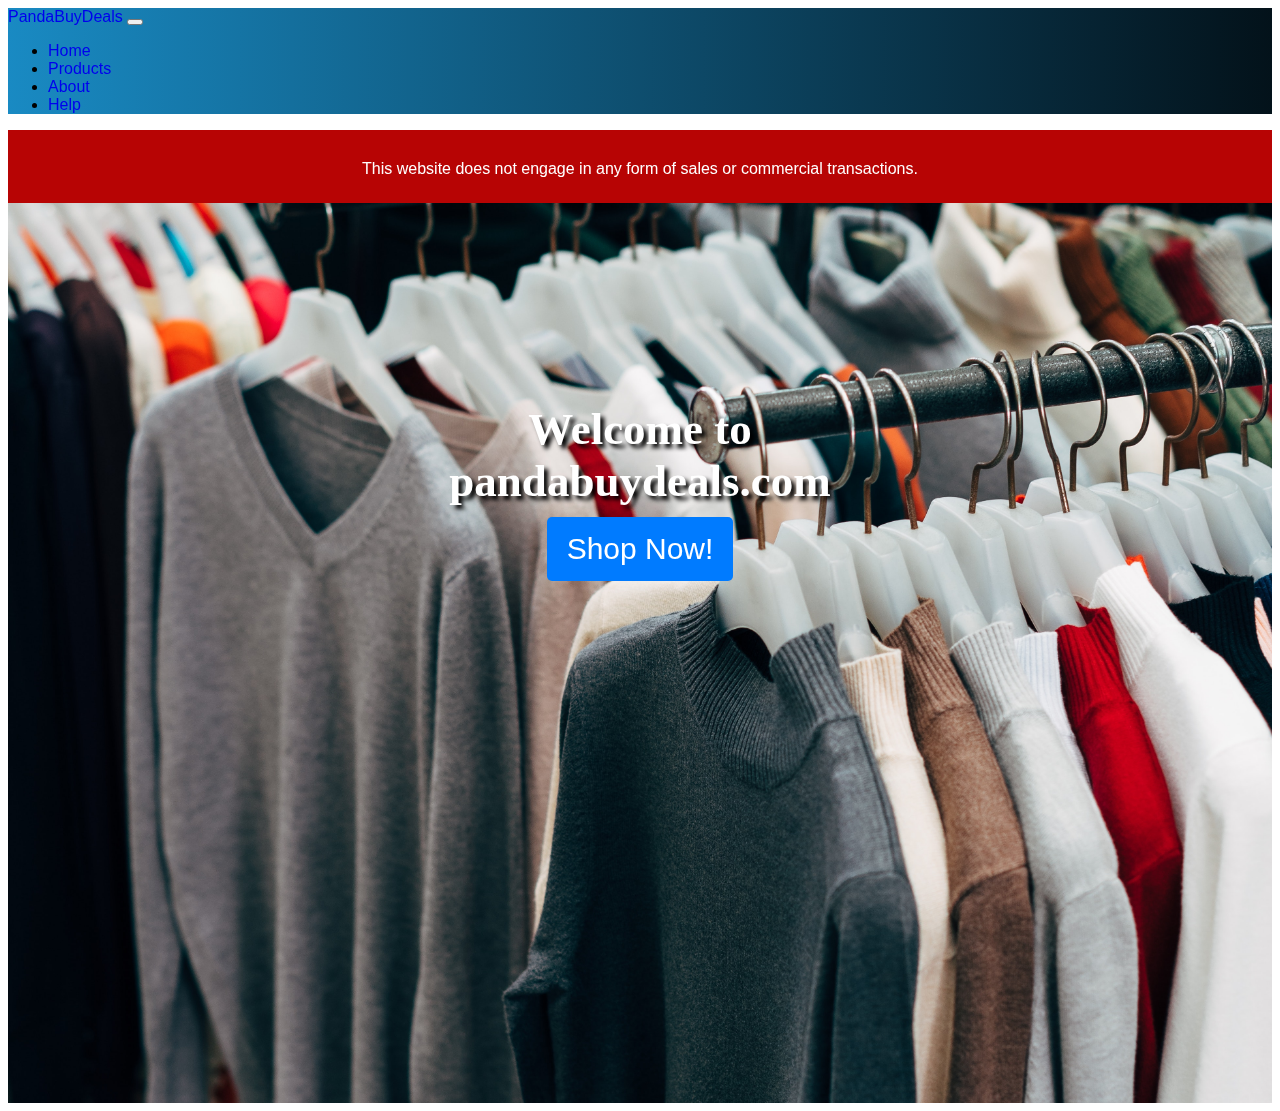
<file: index.html>
<!doctype html>
<html lang="en" data-bs-theme="dark">

<head>
    <meta charset="UTF-8">
    <meta name="viewport" content="width=device-width, initial-scale=1.0">
    <meta name="description"
        content="Discover unbeatable deals on pandabuydeals.com! Your one-stop destination for finding pandabuy products and finds!">
    <meta name="description"
        content="Welcome to pandabuydeals.com, where quality meets affordability. Shop now for exclusive deals and offers on a wide range of products.">
    <meta name="description"
        content="Looking for the best online shopping deals? pandabuydeals.com offers a variety of products at discounted prices. Don't miss out!">
    <meta name="description"
        content="Save big on your favorite items with pandabuydeals.com! Offering a curated selection of deals to make your online shopping experience unforgettable.">
    <meta name="description"
        content="Why pay more when you can shop for less? pandabuydeals.com brings you the latest deals and discounts on popular products.">
    <meta name="description"
        content="Get the best bang for your buck at pandabuydeals.com! Explore our collection of discounted products and shop smarter, not harder.">
    <meta name="description"
        content="pandabuydeals.com is your go-to product finder for amazing deals and discounts. Shop now and experience the difference!">
    <meta name="description"
        content="Uncover hidden gems and fantastic deals at pandabuydeals.com. Your ultimate product finder destination for quality and affordability.">
    <meta name="description"
        content="Step into the world of incredible discounts with pandabuydeals.com. Your search for the best Products deals ends here!">
    <meta name="description"
        content="pandabuydeals.com: Where every day is a sale! Shop now for exclusive discounts on a wide array of products.">

    <title>PandaBuy</title>
    <link rel="icon" href="Images\favicon.png" type="image/x-icon">
    <link rel="stylesheet" href="style.css">
    <link href="https://cdn.jsdelivr.net/npm/bootstrap@5.3.2/dist/css/bootstrap.min.css" rel="stylesheet"
        integrity="sha384-T3c6CoIi6uLrA9TneNEoa7RxnatzjcDSCmG1MXxSR1GAsXEV/Dwwykc2MPK8M2HN" crossorigin="anonymous">
</head>

<body style="overflow: hidden;">


    <nav class="navbar navbar-expand-sm sticky-top nav-underline"
        style=" background-image: linear-gradient(to right, #198ac3 , #03121a);">
        <div class="container-fluid ">
            <a class="navbar-brand" href="index.html">PandaBuyDeals</a>
            <button class="navbar-toggler" type="button" data-bs-toggle="collapse" data-bs-target="#navbarNavDropdown"
                aria-controls="navbarNavDropdown" aria-expanded="false" aria-label="Toggle navigation">
                <span class="navbar-toggler-icon"></span>
            </button>
            <div class="collapse navbar-collapse flex-grow-0" id="navbarNavDropdown">
                <ul class="navbar-nav">
                    <li class="nav-item">
                        <a class="nav-link active" aria-current="page" href="index.html">Home</a>
                    </li>
                    <li class="nav-item">
                        <a class="nav-link" href="products.html">Products</a>
                    </li>
                    <li class="nav-item">
                        <a class="nav-link" href="about.html">About</a>
                    </li>
                    <li class="nav-item">
                        <a class="nav-link" href="help.html">Help</a>
                    </li>

            </div>
        </div>



    </nav>
    <div class="disclaimer-banner">
        <p class="disclaimer-text">This website does not engage in any form of sales or commercial
            transactions.</p>
    </div>

    <div class="parallax-container">
        <div class="parallax-image">
            <img src="Images\clothingcollection.jpg" alt="man in casual clothes">
            <div class="parallax-text">
                <h1 class="welcomeText">Welcome to <br> pandabuydeals.com</h1>
                <a href="products.html" class="green-button">Shop Now!</a>
            </div>
        </div>
        <div class="parallax-image">
            <img src="Images\shoecollection.jpg" alt="woman in casual clothes">
            <div class="parallax-text">
                <h1 class="welcomeText">New to PandaBuy.com?</h1>
                <a href="https://pandabuy.page.link/UaZHS3LeBfrZjweQ8" target="_blank" class="green-button">Sign Up</a>
            </div>
        </div>

        <div class="footer">
            <p>© 2023 pandabuydeals.com operates as an independent platform and does not have any affiliation or
                endorsement from the Pandabuy.com website or brand. The primary purpose of our website is to aid users
                in discovering products listed on the Pandabuy website. pandabuydeals.com is strictly for private
                users and does not operate as a marketplace. The information available on pandabuydeals.com is
                not to be interpreted as advice of any form. We do not advocate or suggest buying any products. This
                platform does not participate in selling any items. All buying decisions are made at the discretion and
                risk of the user. Products and their names are displayed solely for educational and identification
                objectives. Affiliate Disclaimer: We wish to inform you that our website includes affiliate links, which
                may earn us a minor commission for qualifying purchases made through these links. We do not receive
                commissions from the sale of individual products, only from the parcel shipping cost. Hence, we are not
                accountable for your purchases. We have no control over the content of external websites, and we do not
                accept responsibility for it. The commissions we earn assist in maintaining and developing our website,
                without incurring any extra cost on your part. Your support is greatly valued.
            </p>

            <p class="info">We are not the official website for Pandabuy. If you have any inquiries about your order or anything related to <a class= "dis" target="0" href="https://pandabuy.page.link/UaZHS3LeBfrZjweQ8">pandabuy.com,</a>  please reach out to them directly.</p>
            <p class="info">Contact Us: pandabuycheap@gmail.com</p>
            <p class="info">Dead Link? Report it here: <a target="0" class= "dis" href="https://docs.google.com/forms/d/e/1FAIpQLSdUvyo_45wyab5dzDEA13gpcOvn1qhGLxg7ChU3tt4FS90naQ/viewform?usp=sf_link">Google Form</a></p>
            <br>
            <br>
            <br>
            <br>
            <br>
        </div>

    </div>

    <script src="https://cdn.jsdelivr.net/npm/bootstrap@5.3.2/dist/js/bootstrap.bundle.min.js"
        integrity="sha384-C6RzsynM9kWDrMNeT87bh95OGNyZPhcTNXj1NW7RuBCsyN/o0jlpcV8Qyq46cDfL"
        crossorigin="anonymous"></script>
</body>

</html>
</file>
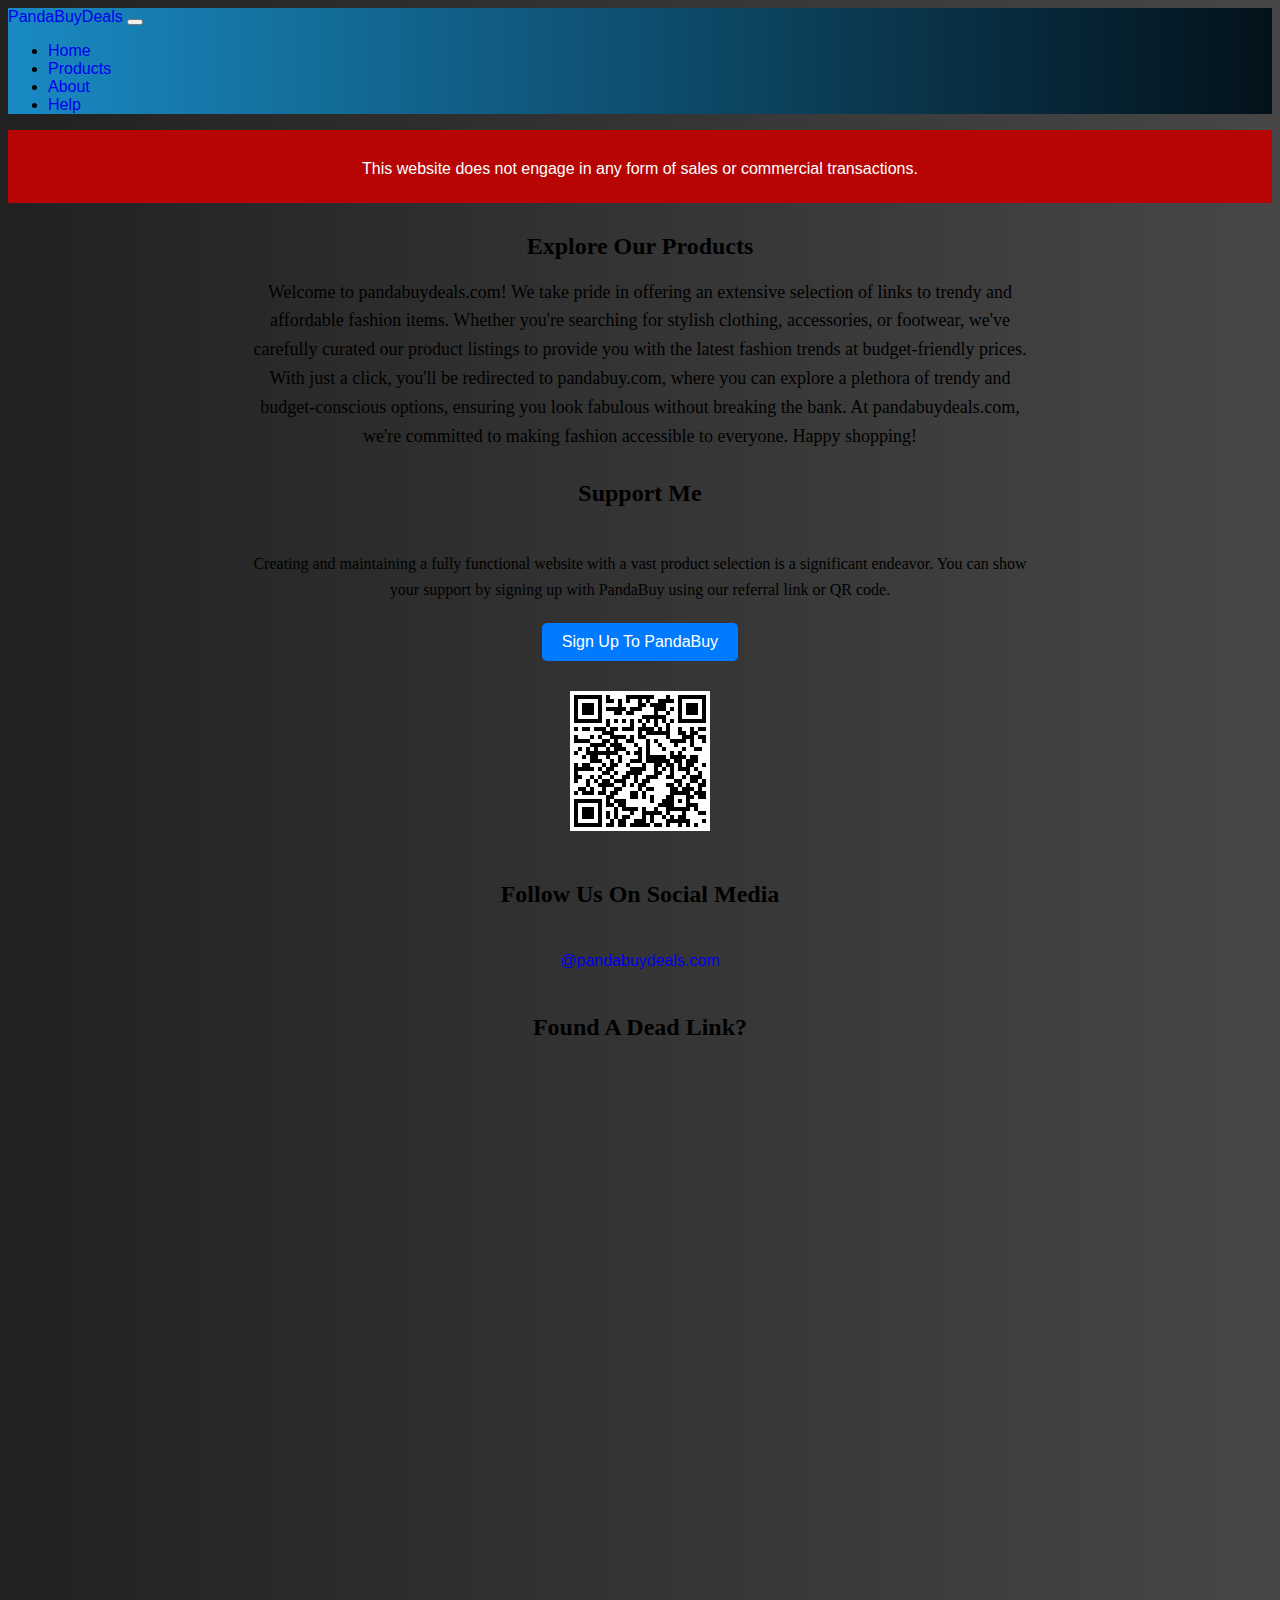
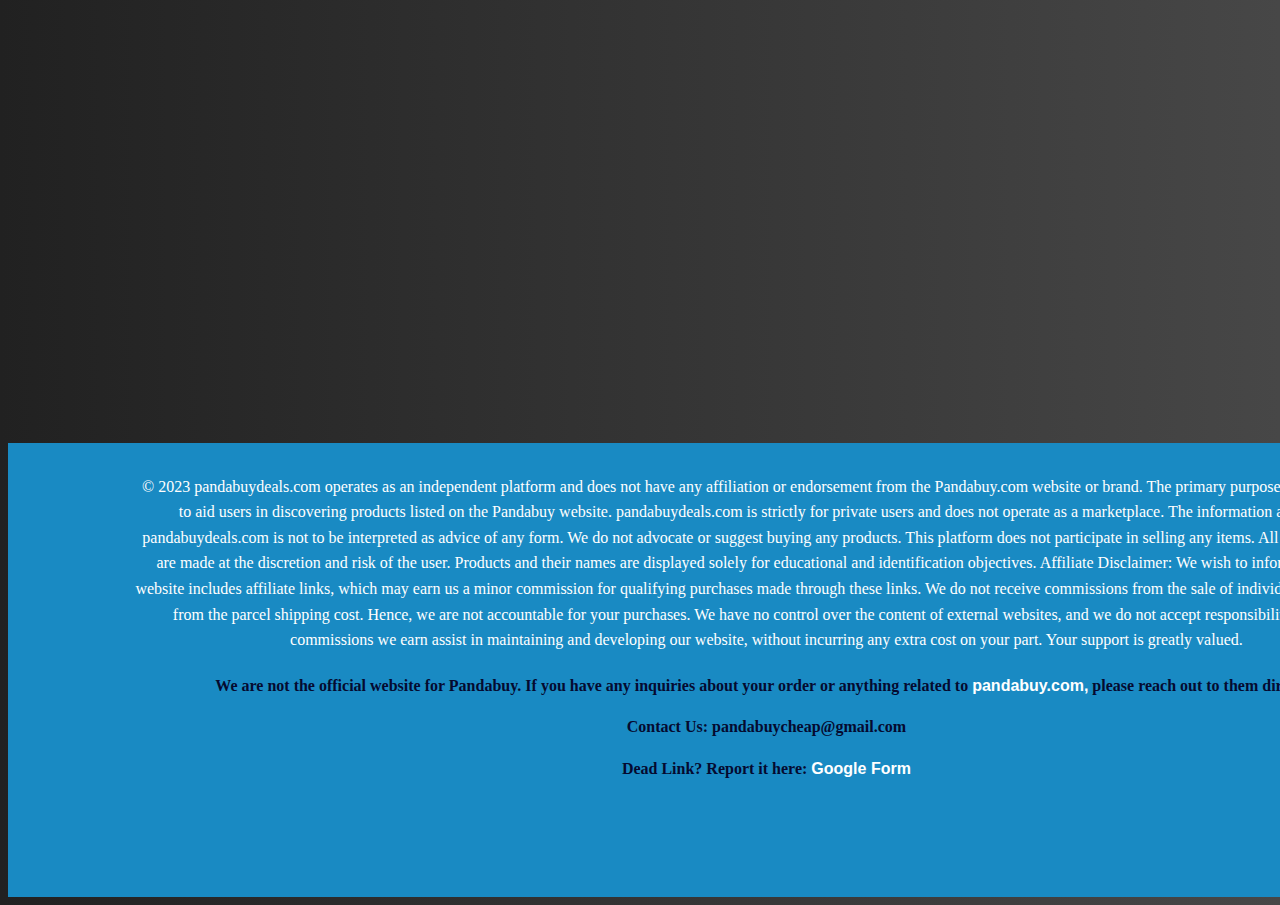
<file: about.html>
<!doctype html>
<html lang="en" data-bs-theme="dark">

<head>
    <meta charset="UTF-8">
    <meta name="viewport" content="width=device-width, initial-scale=1.0" >
    <meta name="description" content="Discover unbeatable deals on pandabuydeals.com! Your one-stop destination for finding pandabuy products and finds!">
    <meta name="description" content="Welcome to pandabuydeals.com, where quality meets affordability. Shop now for exclusive deals and offers on a wide range of products.">
    <meta name="description" content="Looking for the best online shopping deals? pandabuydeals.com offers a variety of products at discounted prices. Don't miss out!">
    <meta name="description" content="Save big on your favorite items with pandabuydeals.com! Offering a curated selection of deals to make your online shopping experience unforgettable.">
    <meta name="description" content="Why pay more when you can shop for less? pandabuydeals.com brings you the latest deals and discounts on popular products.">
    <meta name="description" content="Get the best bang for your buck at pandabuydeals.com! Explore our collection of discounted products and shop smarter, not harder.">
    <meta name="description" content="pandabuydeals.com is your go-to product finder for amazing deals and discounts. Shop now and experience the difference!">
    <meta name="description" content="Uncover hidden gems and fantastic deals at pandabuydeals.com. Your ultimate product finder destination for quality and affordability.">
    <meta name="description" content="Step into the world of incredible discounts with pandabuydeals.com. Your search for the best Products deals ends here!">
    <meta name="description" content="pandabuydeals.com: Where every day is a sale! Shop now for exclusive discounts on a wide array of products.">
    
    <title>About</title>
    <link rel="icon" href="Images\favicon.png" type="image/x-icon">
    <link rel="stylesheet" href="style.css">
    <link href="https://cdn.jsdelivr.net/npm/bootstrap@5.3.2/dist/css/bootstrap.min.css" rel="stylesheet"
        integrity="sha384-T3c6CoIi6uLrA9TneNEoa7RxnatzjcDSCmG1MXxSR1GAsXEV/Dwwykc2MPK8M2HN" crossorigin="anonymous">
</head>

<body class="homepage" style="background-image: linear-gradient(to right, #212121 , #474747);">

    

    <nav class="navbar navbar-expand-sm sticky-top nav-underline"
        style=" background-image: linear-gradient(to right, #198ac3 , #03121a);">
        <div class="container-fluid">
            <a class="navbar-brand" href="index.html">PandaBuyDeals</a>
            <button class="navbar-toggler" type="button" data-bs-toggle="collapse" data-bs-target="#navbarNavDropdown"
                aria-controls="navbarNavDropdown" aria-expanded="false" aria-label="Toggle navigation">
                <span class="navbar-toggler-icon"></span>
            </button>
            <div class="collapse navbar-collapse flex-grow-0" id="navbarNavDropdown">
                <ul class="navbar-nav">
                    <li class="nav-item">
                        <a class="nav-link" aria-current="page" href="index.html">Home</a>
                    </li>
                    <li class="nav-item">
                        <a class="nav-link" href="products.html">Products</a>
                    </li>
                    <li class="nav-item">
                        <a class="nav-link active" href="about.html">About</a>
                    </li>
                    <li class="nav-item">
                        <a class="nav-link" href="help.html">Help</a>
                    </li>
            </div>
        </div>
    </nav>

    <div class="disclaimer-banner">
        <p class="disclaimer-text">This website does not engage in any form of sales or commercial
            transactions.</p>
    </div>

    <!-- Main Content -->
    <main class="content">
        <h1 class="titletext">Explore Our Products</h1>
        <p class="description">
            Welcome to pandabuydeals.com! We take pride in offering an extensive selection of links to trendy and affordable fashion items.
            Whether you're searching for stylish clothing, accessories, or footwear, we've carefully curated our product listings to provide you
            with the latest fashion trends at budget-friendly prices.
            With just a click, you'll be redirected to pandabuy.com, where you can explore a plethora of trendy and budget-conscious options,
             ensuring you look fabulous without breaking the bank.
            At pandabuydeals.com, we're committed to making fashion accessible to everyone. Happy shopping!
        </p>
        <div class="support-section">
            <h1 class="titletext">Support Me</h1>
            <br>
            <p>
                Creating and maintaining a fully functional website with a vast product selection is a significant endeavor.
                You can show your support by signing up with PandaBuy using our referral link or QR code.
            </p>
            <a class="support-link" href="https://pandabuy.page.link/UaZHS3LeBfrZjweQ8" target="_blank">Sign Up To PandaBuy</a>
            <div class="qr-code-container">
                <img class="qr-code" src="Images/qrcode.png" alt="QR Code">
            </div>
            <br>
            <br>
            <h1 class="titletext">Follow Us On Social Media</h1>
            <br>
            
            <blockquote class="tiktok-embed" cite="https://www.tiktok.com/@pandabuydeals.com" data-unique-id="pandabuydeals.com" data-embed-type="creator" style="max-width: 780px; min-width: 288px;" > <section> <a target="_blank" href="https://www.tiktok.com/@pandabuydeals.com?refer=creator_embed">@pandabuydeals.com</a> </section> </blockquote> <script async src="https://www.tiktok.com/embed.js"></script>
            <br>
            <h1 class="titletext">Found A Dead Link?</h1>
            <br>

            <iframe src="https://docs.google.com/forms/d/e/1FAIpQLSdUvyo_45wyab5dzDEA13gpcOvn1qhGLxg7ChU3tt4FS90naQ/viewform?embedded=true"style="width: 350px; min-width: 288px; min-height: 950px;" frameborder="0" marginheight="0" marginwidth="0">Loading…</iframe>
        </div>

        
    </main>
    <div class="footer">
        <p>© 2023 pandabuydeals.com operates as an independent platform and does not have any affiliation or
            endorsement from the Pandabuy.com website or brand. The primary purpose of our website is to aid users
            in discovering products listed on the Pandabuy website. pandabuydeals.com is strictly for private
            users and does not operate as a marketplace. The information available on pandabuydeals.com is
            not to be interpreted as advice of any form. We do not advocate or suggest buying any products. This
            platform does not participate in selling any items. All buying decisions are made at the discretion and
            risk of the user. Products and their names are displayed solely for educational and identification
            objectives. Affiliate Disclaimer: We wish to inform you that our website includes affiliate links, which
            may earn us a minor commission for qualifying purchases made through these links. We do not receive
            commissions from the sale of individual products, only from the parcel shipping cost. Hence, we are not
            accountable for your purchases. We have no control over the content of external websites, and we do not
            accept responsibility for it. The commissions we earn assist in maintaining and developing our website,
            without incurring any extra cost on your part. Your support is greatly valued.
        </p>

        <p class="info">We are not the official website for Pandabuy. If you have any inquiries about your order or anything related to <a class= "dis" target="0" href="https://pandabuy.page.link/UaZHS3LeBfrZjweQ8">pandabuy.com,</a>  please reach out to them directly.</p>
        <p class="info">Contact Us: pandabuycheap@gmail.com</p>
        <p class="info">Dead Link? Report it here: <a target="0" class= "dis" href="https://docs.google.com/forms/d/e/1FAIpQLSdUvyo_45wyab5dzDEA13gpcOvn1qhGLxg7ChU3tt4FS90naQ/viewform?usp=sf_link">Google Form</a></p>
        <br>
        <br>
        <br>
        <br>
        <br>
    </div>


    <script src="https://cdn.jsdelivr.net/npm/bootstrap@5.3.2/dist/js/bootstrap.bundle.min.js"
        integrity="sha384-C6RzsynM9kWDrMNeT87bh95OGNyZPhcTNXj1NW7RuBCsyN/o0jlpcV8Qyq46cDfL"
        crossorigin="anonymous"></script>
</body>

</html>
</file>
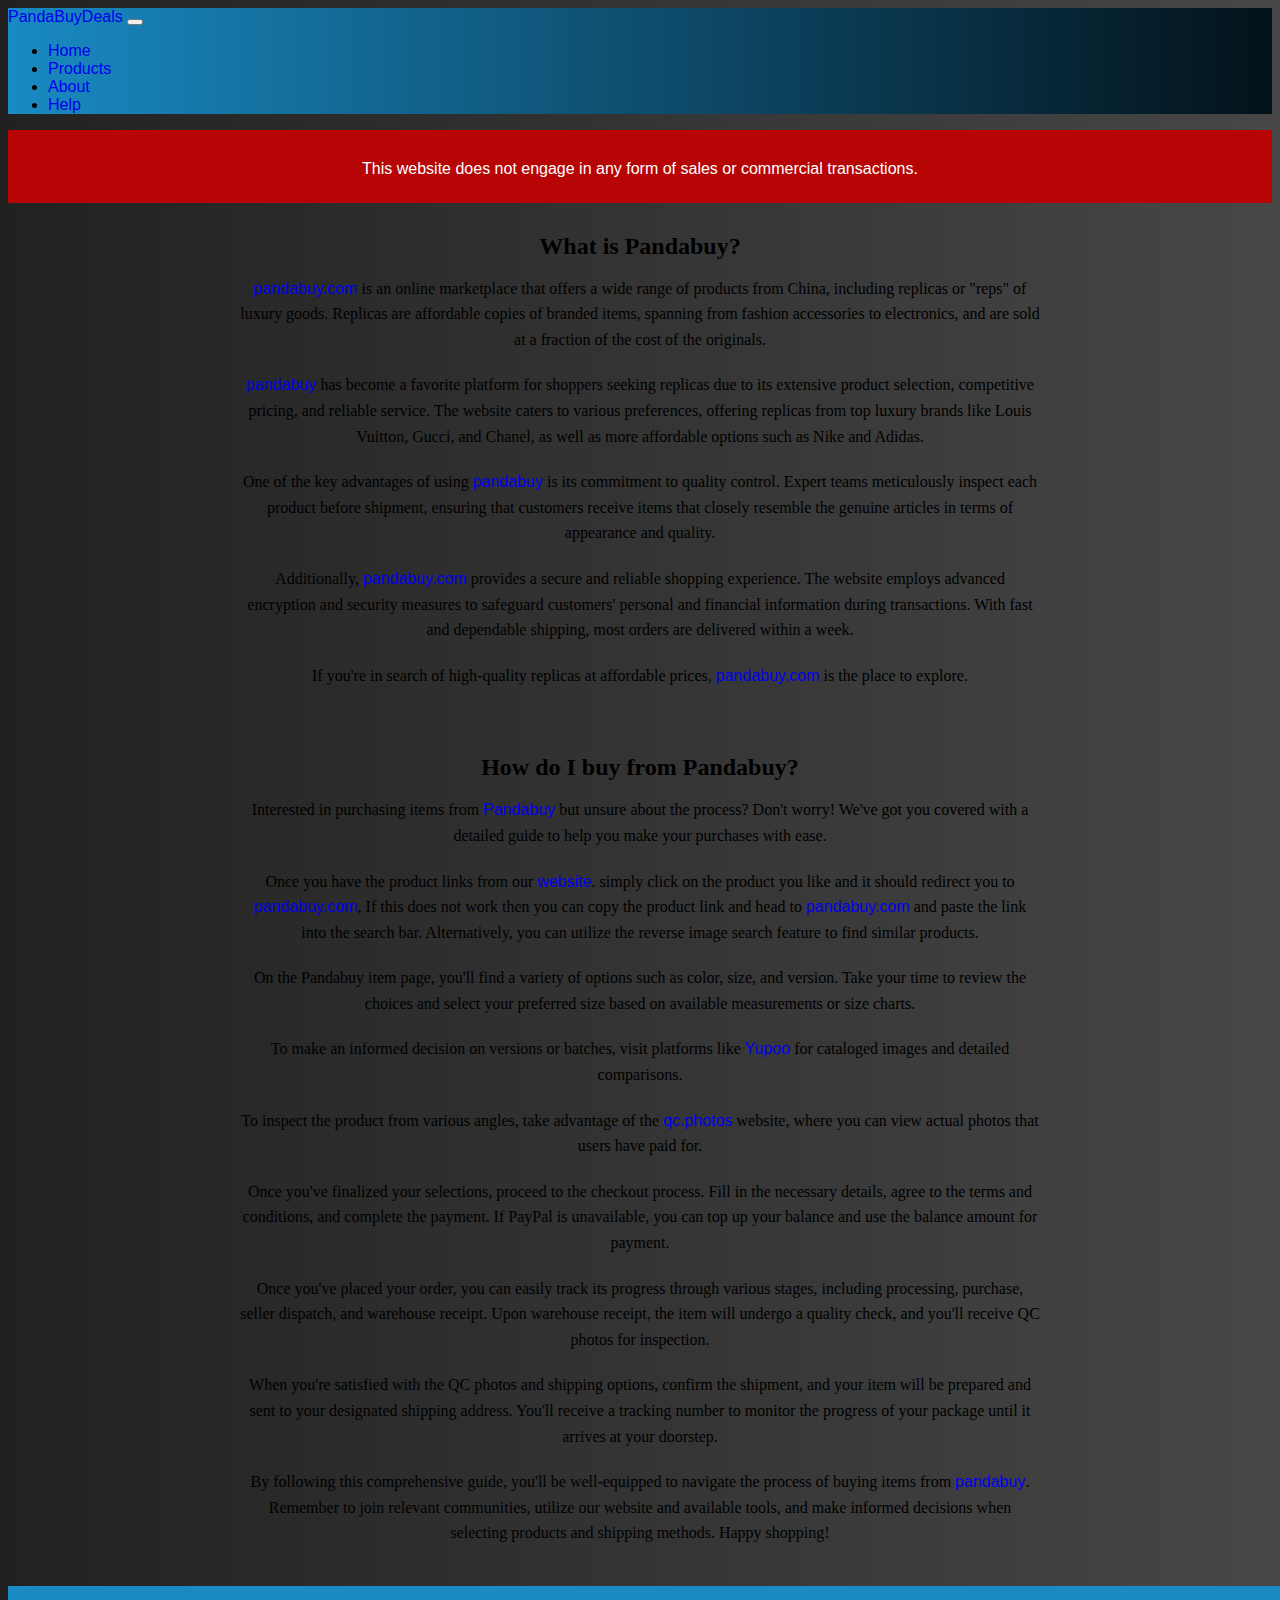
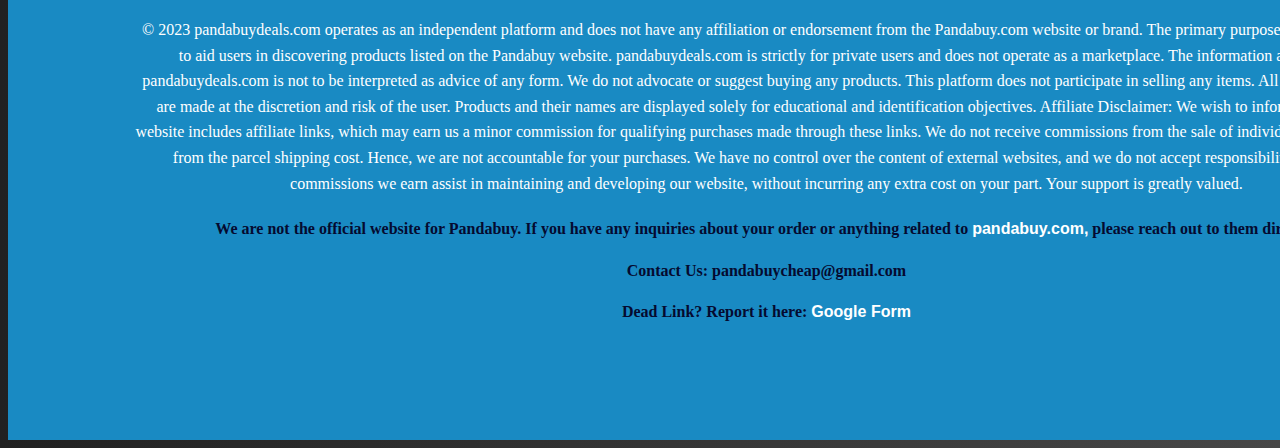
<file: help.html>
<!doctype html>
<html lang="en" data-bs-theme="dark">

<head>
    <meta charset="UTF-8">
    <meta name="viewport" content="width=device-width, initial-scale=1.0" >
    <meta name="description" content="Discover unbeatable deals on pandabuydeals.com! Your one-stop destination for finding pandabuy products and finds!">
    <meta name="description" content="Welcome to pandabuydeals.com, where quality meets affordability. Shop now for exclusive deals and offers on a wide range of products.">
    <meta name="description" content="Looking for the best online shopping deals? pandabuydeals.com offers a variety of products at discounted prices. Don't miss out!">
    <meta name="description" content="Save big on your favorite items with pandabuydeals.com! Offering a curated selection of deals to make your online shopping experience unforgettable.">
    <meta name="description" content="Why pay more when you can shop for less? pandabuydeals.com brings you the latest deals and discounts on popular products.">
    <meta name="description" content="Get the best bang for your buck at pandabuydeals.com! Explore our collection of discounted products and shop smarter, not harder.">
    <meta name="description" content="pandabuydeals.com is your go-to product finder for amazing deals and discounts. Shop now and experience the difference!">
    <meta name="description" content="Uncover hidden gems and fantastic deals at pandabuydeals.com. Your ultimate product finder destination for quality and affordability.">
    <meta name="description" content="Step into the world of incredible discounts with pandabuydeals.com. Your search for the best Products deals ends here!">
    <meta name="description" content="pandabuydeals.com: Where every day is a sale! Shop now for exclusive discounts on a wide array of products.">
    
    <title>About</title>
    <link rel="icon" href="Images\favicon.png" type="image/x-icon">
    <link rel="stylesheet" href="style.css">
    <link href="https://cdn.jsdelivr.net/npm/bootstrap@5.3.2/dist/css/bootstrap.min.css" rel="stylesheet"
        integrity="sha384-T3c6CoIi6uLrA9TneNEoa7RxnatzjcDSCmG1MXxSR1GAsXEV/Dwwykc2MPK8M2HN" crossorigin="anonymous">
</head>

<body class="homepage" style="background-image: linear-gradient(to right, #212121 , #474747);">



    <nav class="navbar navbar-expand-sm sticky-top nav-underline"
        style=" background-image: linear-gradient(to right, #198ac3 , #03121a);">
        <div class="container-fluid">
            <a class="navbar-brand" href="index.html">PandaBuyDeals</a>
            <button class="navbar-toggler" type="button" data-bs-toggle="collapse" data-bs-target="#navbarNavDropdown"
                aria-controls="navbarNavDropdown" aria-expanded="false" aria-label="Toggle navigation">
                <span class="navbar-toggler-icon"></span>
            </button>
            <div class="collapse navbar-collapse flex-grow-0" id="navbarNavDropdown">
                <ul class="navbar-nav">
                    <li class="nav-item">
                        <a class="nav-link" aria-current="page" href="index.html">Home</a>
                    </li>
                    <li class="nav-item">
                        <a class="nav-link" href="products.html">Products</a>
                    </li>
                    <li class="nav-item">
                        <a class="nav-link" href="about.html">About</a>
                    </li>
                    <li class="nav-item">
                        <a class="nav-link active" href="help.html">Help</a>
                    </li>
            </div>
        </div>
    </nav>

    <div class="disclaimer-banner">
        <p class="disclaimer-text">This website does not engage in any form of sales or commercial
            transactions.</p>
    </div>

    <!-- Main Content -->
    <main class="content">
        <h1 class="titletext">What is Pandabuy?</h1>
        <p><a href="https://pandabuy.allapp.link/cklludprogtnkdb963j0" target="_blank">pandabuy.com</a> is an online marketplace that
            offers a wide range of products from China, including replicas or
            "reps" of luxury goods. Replicas are affordable copies of branded items, spanning from fashion accessories
            to electronics, and are sold at a fraction of the cost of the originals.</p>
        <p><a href="https://pandabuy.allapp.link/cklludprogtnkdb963j0" target="_blank">pandabuy</a> has become a favorite platform for
            shoppers seeking replicas due to its extensive product
            selection, competitive pricing, and reliable service. The website caters to various preferences, offering
            replicas from top luxury brands like Louis Vuitton, Gucci, and Chanel, as well as more affordable options
            such as Nike and Adidas.</p>
        <p>One of the key advantages of using <a href="https://pandabuy.allapp.link/cklludprogtnkdb963j0" target="_blank">pandabuy</a>
            is its commitment to quality control. Expert teams
            meticulously inspect each product before shipment, ensuring that customers receive items that closely
            resemble the genuine articles in terms of appearance and quality.</p>
        <p>Additionally, <a href="https://pandabuy.allapp.link/cklludprogtnkdb963j0" target="_blank">pandabuy.com</a> provides a secure
            and reliable shopping experience. The website employs advanced
            encryption and security measures to safeguard customers' personal and financial information during
            transactions. With fast and dependable shipping, most orders are delivered within a week.</p>
        <p>If you're in search of high-quality replicas at affordable prices, <a
                href="https://pandabuy.allapp.link/cklludprogtnkdb963j0" target="_blank">pandabuy.com</a> is the place
            to explore.</p>
        <br>
        <br>
        <h1 class="titletext">How do I buy from Pandabuy?</h1>
        <p>Interested in purchasing items from <a href="https://pandabuy.allapp.link/cklludprogtnkdb963j0"
                target="_blank">Pandabuy</a> but unsure about the process? Don't worry! We've got you covered
            with a detailed guide to help you make your purchases with ease.</p>
        <p>Once you have the product links from our <a href="products.html" target="_blank">website</a>. simply click on
            the product you
            like and it should redirect you to <a href="https://pandabuy.allapp.link/cklludprogtnkdb963j0"
                target="_blank">pandabuy.com</a>, If this does not work then
            you can copy the product link and head to <a href="https://pandabuy.allapp.link/cklludprogtnkdb963j0"
                target="_blank">pandabuy.com</a> and paste the link into the
            search bar. Alternatively, you can utilize the reverse image search feature to find similar products.</p>
        <p>On the Pandabuy item page, you'll find a variety of options such as color, size, and version. Take your time
            to review the choices and select your preferred size based on available measurements or size charts.</p>
        <p>To make an informed decision on versions or batches, visit platforms like <a href="https://x.yupoo.com/"
                target="_blank">Yupoo</a> for cataloged images and
            detailed comparisons.</p>
        <p>To inspect the product from various angles, take advantage of the <a href="https://qc.pandabuy.com/"
                target="_blank">qc.photos</a> website, where you can view
            actual photos that users have paid for.</p>
        <p>Once you've finalized your selections, proceed to the checkout process. Fill in the necessary details, agree
            to the terms and conditions, and complete the payment. If PayPal is unavailable, you can top up your balance
            and use the balance amount for payment.</p>
        <p>Once you've placed your order, you can easily track its progress through various stages, including
            processing, purchase, seller dispatch, and warehouse receipt. Upon warehouse receipt, the item will undergo
            a quality check, and you'll receive QC photos for inspection.</p>
        <p>When you're satisfied with the QC photos and shipping options, confirm the shipment, and your item will be
            prepared and sent to your designated shipping address. You'll receive a tracking number to monitor the
            progress of your package until it arrives at your doorstep.</p>
        <p>By following this comprehensive guide, you'll be well-equipped to navigate the process of buying items from
            <a href="https://pandabuy.allapp.link/cklludprogtnkdb963j0" target="_blank">pandabuy</a>. Remember to join
            relevant
            communities, utilize our website and available tools, and make informed
            decisions when selecting products and shipping methods. Happy shopping!
        </p>
    </main>
</body>


</main>
<div class="footer">
    <p>© 2023 pandabuydeals.com operates as an independent platform and does not have any affiliation or
        endorsement from the Pandabuy.com website or brand. The primary purpose of our website is to aid users
        in discovering products listed on the Pandabuy website. pandabuydeals.com is strictly for private
        users and does not operate as a marketplace. The information available on pandabuydeals.com is
        not to be interpreted as advice of any form. We do not advocate or suggest buying any products. This
        platform does not participate in selling any items. All buying decisions are made at the discretion and
        risk of the user. Products and their names are displayed solely for educational and identification
        objectives. Affiliate Disclaimer: We wish to inform you that our website includes affiliate links, which
        may earn us a minor commission for qualifying purchases made through these links. We do not receive
        commissions from the sale of individual products, only from the parcel shipping cost. Hence, we are not
        accountable for your purchases. We have no control over the content of external websites, and we do not
        accept responsibility for it. The commissions we earn assist in maintaining and developing our website,
        without incurring any extra cost on your part. Your support is greatly valued.
    </p>

    <p class="info">We are not the official website for Pandabuy. If you have any inquiries about your order or anything related to <a class= "dis" target="0" href="https://pandabuy.page.link/UaZHS3LeBfrZjweQ8">pandabuy.com,</a>  please reach out to them directly.</p>
    <p class="info">Contact Us: pandabuycheap@gmail.com</p>
    <p class="info">Dead Link? Report it here: <a target="0" class= "dis" href="https://docs.google.com/forms/d/e/1FAIpQLSdUvyo_45wyab5dzDEA13gpcOvn1qhGLxg7ChU3tt4FS90naQ/viewform?usp=sf_link">Google Form</a></p>
    <br>
    <br>
    <br>
    <br>
    <br>
</div>


<script src="https://cdn.jsdelivr.net/npm/bootstrap@5.3.2/dist/js/bootstrap.bundle.min.js"
    integrity="sha384-C6RzsynM9kWDrMNeT87bh95OGNyZPhcTNXj1NW7RuBCsyN/o0jlpcV8Qyq46cDfL"
    crossorigin="anonymous"></script>
</body>

</html>
</file>
<file: style.css>
body {
    overflow-y: auto;
}

/* Style the red banner above the navigation bar */
.disclaimer-banner {
    background-color: rgb(183, 4, 4);
    /* Red color */
    color: #ffffff;
    /* White text color */
    text-align: center;
    padding: 1px;
    font-size: medium;
    padding-top: 10px;
}

.welcomeText {
    font-size: 45px;
    margin: 0;
    /* Remove default margin for h1 element */
    color: rgb(255, 255, 255);
    text-shadow: 4px 4px 4px black;

}

.disclaimer-text {
    font-size: 16px;
    font-family: 'PT Sans', sans-serif;
}

@media (max-width: 740px) {
    .disclaimer-text {
        font-size: 11px;
        font-family: 'PT Sans', sans-serif;
    }

    .welcomeText {
        font-size: 35px;

    }

    /* Style the green button */
    .green-button {
        display: inline-block;
        padding: 10px 15px;
        background-color: #007bff;
        border: 0px transparent;
        color: #fff;
        text-decoration: none;
        border-radius: 5px;
        margin-top: 10px;
        font-size: 20px;
        transition: 0.3s ease-in-out;
    }

    /* Style individual product div for both mobile and desktop */
    .product {
        
        max-width: 300px;
        /* Limit the maximum width of each product */
        min-width: 260px;
        height: 250px;
    }

    /* Style the product images container */
    .product-images {
        max-width: 95%;

    }

    /* Style the product images */
    .product-images img {
        width: 120px;
    }


    .product h2 {
        font-size: 20px;
    }

    

    /* Style the product section */
    .product-section {
        display: flex;
        flex-wrap: wrap;
        justify-content: space-between;
        max-width: 1460px;
        /* Set a maximum width for the product section */
        margin: 0 auto;
        /* Center the product section horizontally */
        padding: 10px;
        /* Add some spacing around the products */

    }

}

@media (max-width: 360px) {
    .disclaimer-text {
        font-size: 9px;
        font-family: 'PT Sans', sans-serif;
    }

    .welcomeText {
        font-size: 30px;

    }

    /* Style the product images container */
    .product-images {
        max-width: 80%;

    }

    /* Style the product images */
    .product-images img {
        width: 100px;

    }
}

/* Style the main text container */
.parallax-text {
    text-align: center;
    /* Center the content horizontally */
    padding-top: 200px;
    /* Add top padding to position the text */
    padding-bottom: 50px;
    /* Add bottom padding for spacing */
}

.parallax-text2 {
    text-align: center;
    /* Center the content horizontally */
    padding-top: 20px;
    /* Add top padding to position the text */
    padding-bottom: 20px;
    /* Add bottom padding for spacing */
    color: #000;
}

/* Style the green button */
.green-button {
    display: inline-block;
    padding: 15px 20px;
    background-color: #007bff;
    border: 0px transparent;
    color: #fff;
    text-decoration: none;
    border-radius: 5px;
    margin-top: 10px;
    font-size: 30px;
    transition: 0.3s ease-in-out;
}

.green-button:hover {
    background-color: #007bff;
    box-shadow: 0 0 20px rgba(0, 123, 255, 0.7);
}

/* Style the parallax container */
.parallax-container {
    overflow-x: hidden;
    /* Hide horizontal overflow */
    position: relative;
    /* Set position relative for absolute positioning */
    height: 100vh;
    /* Set the height to fill the viewport */
}

/* Style the parallax images */
.parallax-image {
    position: relative;
    height: 100%;
}

.parallax-image img {
    width: 100%;
    height: 100%;
    object-fit: cover;
    /* Maintain aspect ratio and fill the container without stretching */
    position: absolute;
    top: 0;
    left: 0;
    z-index: -1;
    /* Move the images to the background */
}

.footer {
    background-color: #198ac3;
    /* You can change this color */
    color: #ffffff;
    /* Text color */
    text-align: center;
    padding: 15px;
    padding-left: 10%;
    padding-right: 10%;
    position: relative;
    bottom: 0;
    width: 100%;
}




.qrcode {
    width: 300px;
    height: auto;
}

a:link {
    text-decoration: none;
    font-family: 'PT Sans', sans-serif;
}

.price{
    text-decoration: none;
    font-family: 'PT Sans', sans-serif;
    color: red;
}

/* Style individual product div for both mobile and desktop */
.product {
    width: calc(100% - 20px);
    /* Set a maximum width for each product div - minus 20px for spacing */
    max-width: 340px;
    /* Limit the maximum width of each product */
    min-width: 300px;
    height: 300px;
    /* Set a fixed height for each product div */
    margin: 10px auto;
    /* Add spacing around the products */
    padding: 5px;
    border-radius: 10px;
    text-align: center;
    box-shadow: 0px 10px 15px rgba(19, 19, 19, 0.448);
    /* Add a small shadow to the product boxes */
    display: flex;
    flex-direction: column;
    justify-content: space-between;
    background-color: #141414;
    transition: 0.5s;
}

/* Style the product images container */
.product-images {
    display: flex;
    justify-content: space-around;
    /* Decrease the space between images */
    max-width: 95%;
    margin: 0 auto;

}

/* Style the product images */
.product-images img {
    width: 140px;
    height: auto;
    object-fit: contain;
    border-radius: 10px;
    margin: 5px;
    /* Add some margin to separate the images */
}

/* Add a hover effect on the product boxes */
.product:hover {
    transform: translateY(-10px);
    /* Move the box up slightly on hover */
    box-shadow: 0px 10px 15px rgba(0, 0, 0, 0.448);
    /* Add a subtle shadow on hover */
    border-radius: 1px;
}

.product h2 {
    font-size: 25px;
    color: white;
    margin-top: 10px;
    margin-bottom: 0;
    /* Remove bottom margin for h2 element to reduce white space below prices */
    text-decoration: none;
    /* Remove underline from h2 element */
}

.product p {
    margin-top: 5px;
    margin-bottom: 10px;
    /* Add margin at the bottom of the p element to create space between price and description */
    color: #000000;
    /* Set the product text color to black */
    text-decoration: none;
    /* Remove underline from p element */
}


/* Style the product section */
.product-section {
    display: flex;
    flex-wrap: wrap;
    justify-content: space-between;
    max-width: 1460px;
    /* Set a maximum width for the product section */
    margin: 0 auto;
    /* Center the product section horizontally */
    padding: 10px;
    /* Add some spacing around the products */

}

/* Style the search bar and button */
.search-form {
    background-color: rgb(255, 255, 255);
    border-radius: 25px;
    position: relative;
}

.search-center {
    margin-top: 20px;
    margin-bottom: -20px;
    display: flex;
    justify-content: center;
    align-items: center;
}

.searchText {
    margin-top: -25px;
    margin-bottom: 15px;
    font-size: 30px;
    color: var(--searchText-color);
    padding: 15px;
}

/* Increase the size of the search input */
.search-form input {

    width: 100%;
    /* Set a fixed width for the input field */
    height: 90%;
    display: block;
    border-radius: 25px;
    font-size: 20px;
    border: none;
    box-shadow: 0 5px 8px 3px rgb(0, 0, 0);
    background-color: #ffffff;
    padding: 8px 40px 8px 20px;
    /* Adjust the padding to make it bigger */
}

.search-form input:focus {
    outline: none;
    background-color: white;
    color: #000;
}

/* Styles for the search button */
#searchButton {
    position: absolute;
    top: 0;
    right: 0;
    width: 40px;
    height: 100%;
    border-radius: 50%;
    cursor: pointer;
    border: none;
    background-color: #ffffff;
    font-size: 18px;
}

#searchButton i {
    color: rgb(77, 77, 77);
}

#searchButton:hover {
    color: rgb(0, 0, 0);
}

.search-container {
    width: 50%;
    min-width: 250px;
    max-width: 300px;
    height: 180px;
    text-align: center;
    margin-bottom: -70px;
}

.product-list li {
    margin: 5px 0;
}

/* Style the categories button */
.categories-button {
    display: block;
    margin: auto;
    /* Center the button horizontally */
    padding: 15px 20px;
    background-color: #198ac3;
    /* Blue color */
    color: #fff;
    border: none;
    border-radius: 5px;
    cursor: pointer;
}

.categories-button:hover {
    background-color: #135576;
    /* Darker blue color on hover */
    transition: all 0.3s ease-in-out;
}

/* Style the dropdown content */
.dropdown-content {
    display: none;
    position: absolute;
    background-color: #f9f9f9;
    min-width: 160px;
    border: 1px solid #ddd;
    border-radius: 5px;
    z-index: 1;
    left: 50%;
    /* Center the dropdown menu horizontally */
    transform: translateX(-50%);
    /* Center the dropdown menu relative to its parent */
    box-shadow: 0px 4px 8px rgba(0, 0, 0, 0.1);
    /* Add drop shadow to the dropdown content */
}

/* Style the dropdown links */
.dropdown-content a {
    color: #333;
    padding: 16px 18px;
    text-decoration: none;
    display: block;
}

/* Style the dropdown links on hover */
.dropdown-content a:hover {
    background-color: #f1f1f1;
}

/* Show the dropdown content when the button is clicked */
.show {
    display: block;
}

/* Style the active category link */
.dropdown-content a.active {
    background-color: #198ac3;
    /* Blue color */
    border: none;
    color: #fff;
    position: relative;
    /* Add relative positioning to the active link */
}

/* Create a pseudo-element to fill the entire area */
.dropdown-content a.active::before {
    content: "";
    position: absolute;
    top: -1px;
    left: -1px;
    right: -1px;
    bottom: -1px;
    z-index: -1;
    background-color: #007bff;
    /* Blue color */
    border-radius: 5px;
    /* Adjust this value as needed */
}

.to-top {
    background: rgb(0, 0, 0);
    position: fixed;
    bottom: 16px;
    right: 32px;
    width: 50px;
    height: 50px;
    border-radius: 50%;
    display: flex;
    align-items: center;
    justify-content: center;
    font-size: 30px;
    color: #dddddd;
    text-decoration: none;
    opacity: 0;
    pointer-events: none;
    transition: all .4s;
}

.to-top.active {
    bottom: 30px;
    pointer-events: auto;
    opacity: 1;
}

.support-section {
    text-align: center;
    margin-top: 30px;
}

.support-link {
    display: inline-block;
    background-color: #007bff;
    color: #fff;
    padding: 10px 20px;
    text-decoration: none;
    border-radius: 5px;
    margin-bottom: 10px;
}

.follow-link {
    display: inline-block;
    background-color: #007bff;
    color: #fff;
    padding: 15px 25px;
    text-decoration: none;
    border-radius: 5px;
    margin-bottom: 10px;
}

.qr-code-container {
    margin-top: 20px;
}

.titletext {
    text-align: center;
    color: var(--titletext-color);
    font-size: 24px;
    font-weight: bold;
    margin-bottom: 10px;
    margin-top: 10px;
}


.description {
    font-size: 18px;
    text-align: center;
}

.content {
    max-width: 800px;
    margin: 0 auto;
    padding: 20px;
}

p {
    font-size: 16px;
    line-height: 1.6;
    margin-bottom: 20px;
    text-align: center;
}

.info{
    font-size: 16px;
    line-height: 1.6;
    margin-bottom: 10px;
    text-align: center;
    font-weight: bold;
    color: #050A30;
}

.dis{
    color: rgb(255, 255, 255);
}

.dis :hover{
    text-decoration: solid;
    text-decoration: underline;
}
</file>
